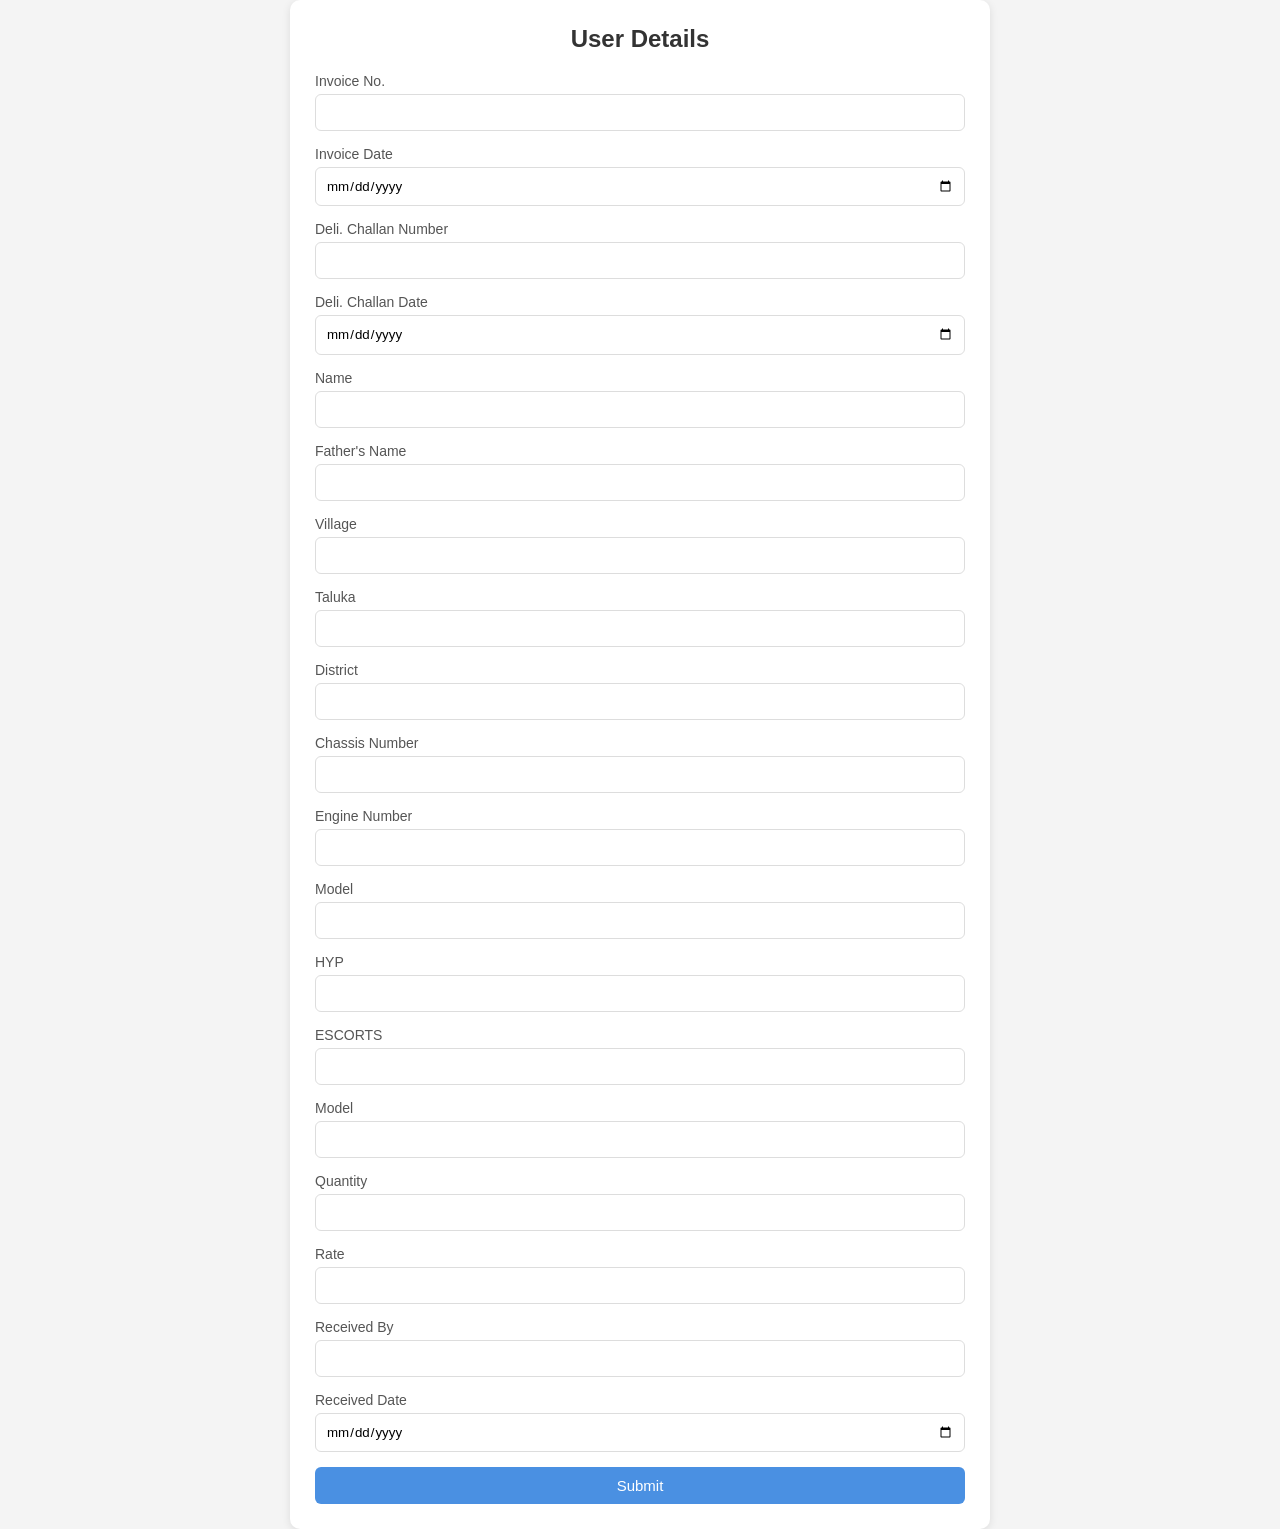
<file: index.html>
<!DOCTYPE html>
<html lang="en">
<head>
    <meta charset="UTF-8">
    <meta name="viewport" content="width=device-width, initial-scale=1.0">
    <title>User Form</title>

    <style>
        * {
            margin: 0;
            padding: 0;
            box-sizing: border-box;
            font-family: Arial, sans-serif;
        }

        body {
            display: flex;
            justify-content: center;
            align-items: center;
            min-height: 100vh;
            background: #f4f4f4;
        }

        .container {
            width: 700px;
            background: white;
            padding: 25px;
            border-radius: 10px;
            box-shadow: 0 2px 8px rgba(0,0,0,0.1);
        }

        h2 {
            text-align: center;
            margin-bottom: 20px;
            color: #333;
        }

        .input-group {
            margin-bottom: 15px;
        }

        label {
            display: block;
            margin-bottom: 5px;
            color: #555;
            font-size: 14px;
        }

        input {
            width: 100%;
            padding: 10px;
            border: 1px solid #ddd;
            border-radius: 6px;
            outline: none;
        }

        input:focus {
            border-color: #4a90e2;
        }

        button {
            width: 100%;
            padding: 10px;
            border: none;
            border-radius: 6px;
            background: #4a90e2;
            color: white;
            cursor: pointer;
            font-size: 15px;
        }

        button:hover {
            background: #357abd;
        }
    </style>
</head>
<body>

    <div class="container">
        <h2>User Details</h2>

            
            <div class="input-group">
                <label>Invoice No.</label>
                <input type="text" name="invoiceNo" id="invoiceNo" required>
            </div>

            <div class="input-group">
                <label>Invoice Date</label>
                <input type="date" name="invoiceDate" id="invoiceDate" required>
            </div>

            <div class="input-group">
                <label>Deli. Challan Number</label>
                <input type="text" name="deliChallan" id="deliChallan" required>
            </div>

            <div class="input-group">
                <label>Deli. Challan Date</label>
                <input type="date" name="deliChallanDate" id="deliChallanDate" required>
            </div>

            <div class="input-group">
                <label>Name</label>
                <input type="text" name="name" id="name" required>
            </div>

            <div class="input-group">
                <label>Father's Name</label>
                <input type="text" name="fatherName" id="fatherName" required>
            </div>

            <div class="input-group">
                <label>Village</label>
                <input type="text" name="village" id="village" required>
            </div>

            <div class="input-group">
                <label>Taluka</label>
                <input type="text" name="taluka" id="taluka" required>
            </div>

            <div class="input-group">
                <label>District</label>
                <input type="text" name="district" id="district" required>
            </div>

            <div class="input-group">
                <label>Chassis Number</label>
                <input type="text" name="chassisNumber" id="chassisNumber" required>
            </div>

            <div class="input-group">
                <label>Engine Number</label>
                <input type="text" name="engineNumber" id="engineNumber" required>
            </div>

            <div class="input-group">
                <label>Model</label>
                <input type="text" name="model1" id="model1" required>
            </div>

            <div class="input-group">
                <label>HYP</label>
                <input type="text" name="hyp" id="hyp" required>
            </div>


            <div class="input-group">
                <label>ESCORTS</label>
                <input type="text" name="escorts" id="escorts" required>
            </div>

            <div class="input-group">
                <label>Model</label>
                <input type="text" name="model2" id="model2" required>
            </div>

            <div class="input-group">
                <label>Quantity</label>
                <input type="number" name="quantity" id="quantity" required>
            </div>

            <div class="input-group">
                <label>Rate</label>
                <input type="number" name="rate" id="rate" required>
            </div>

            <div class="input-group">
                <label>Received By</label>
                <input type="text" name="receivedBy" id="receivedBy" required>
            </div>

            <div class="input-group">
                <label>Received Date</label>
                <input type="date" name="receivedDate" id="receivedDate" required>
            </div>


            <button type="submit" onclick="submitData()" >Submit</button>

    </div>


    <script>


        function submitData() {


            const invoiceNo = document.getElementById("invoiceNo").value;
            const invoiceDate = document.getElementById("invoiceDate").value;
            const deliChallan = document.getElementById("deliChallan").value;
            const deliChallanDate = document.getElementById("deliChallanDate").value;
            const name = document.getElementById("name").value;
            const fatherName = document.getElementById("fatherName").value;
            const village = document.getElementById("village").value;
            const taluka = document.getElementById("taluka").value;
            const district = document.getElementById("district").value;
            const chassisNumber = document.getElementById("chassisNumber").value;
            const engineNumber = document.getElementById("engineNumber").value;
            const model1 = document.getElementById("model1").value;
            const hyp = document.getElementById("hyp").value;
            const escorts = document.getElementById("escorts").value;
            const model2 = document.getElementById("model2").value;
            const quantity = document.getElementById("quantity").value;
            const rate = document.getElementById("rate").value;
            const receivedBy = document.getElementById("receivedBy").value;
            const receivedDate = document.getElementById("receivedDate").value;


            const [year1, month1, day1] = invoiceDate.split("-");
            const formattedinvoiceDate = `${day1}/${month1}/${year1}`;

            const [year2, month2, day2] = deliChallanDate.split("-");
            const formatteddeliChallanDate = `${day2}/${month2}/${year2}`;

            const [year3, month3, day3] = receivedDate.split("-");
            const formattedreceivedDate = `${day3}/${month3}/${year3}`;

            

            window.location.href =
                `invoice.html?invoiceNo=${encodeURIComponent(invoiceNo)}&invoiceDate=${encodeURIComponent(formattedinvoiceDate)}&deliChallan=${encodeURIComponent(deliChallan)}&deliChallanDate=${encodeURIComponent(formatteddeliChallanDate)}&name=${encodeURIComponent(name)}&fatherName=${encodeURIComponent(fatherName)}&village=${encodeURIComponent(village)}&taluka=${encodeURIComponent(taluka)}&district=${encodeURIComponent(district)}&chassisNumber=${encodeURIComponent(chassisNumber)}&engineNumber=${encodeURIComponent(engineNumber)}&model1=${encodeURIComponent(model1)}&hyp=${encodeURIComponent(hyp)}&escorts=${encodeURIComponent(escorts)}&model2=${encodeURIComponent(model2)}&quantity=${encodeURIComponent(quantity)}&rate=${encodeURIComponent(rate)}&receivedBy=${encodeURIComponent(receivedBy)}&receivedDate=${encodeURIComponent(formattedreceivedDate)}`;
        
        }

    </script>


</body>
</html>
</file>
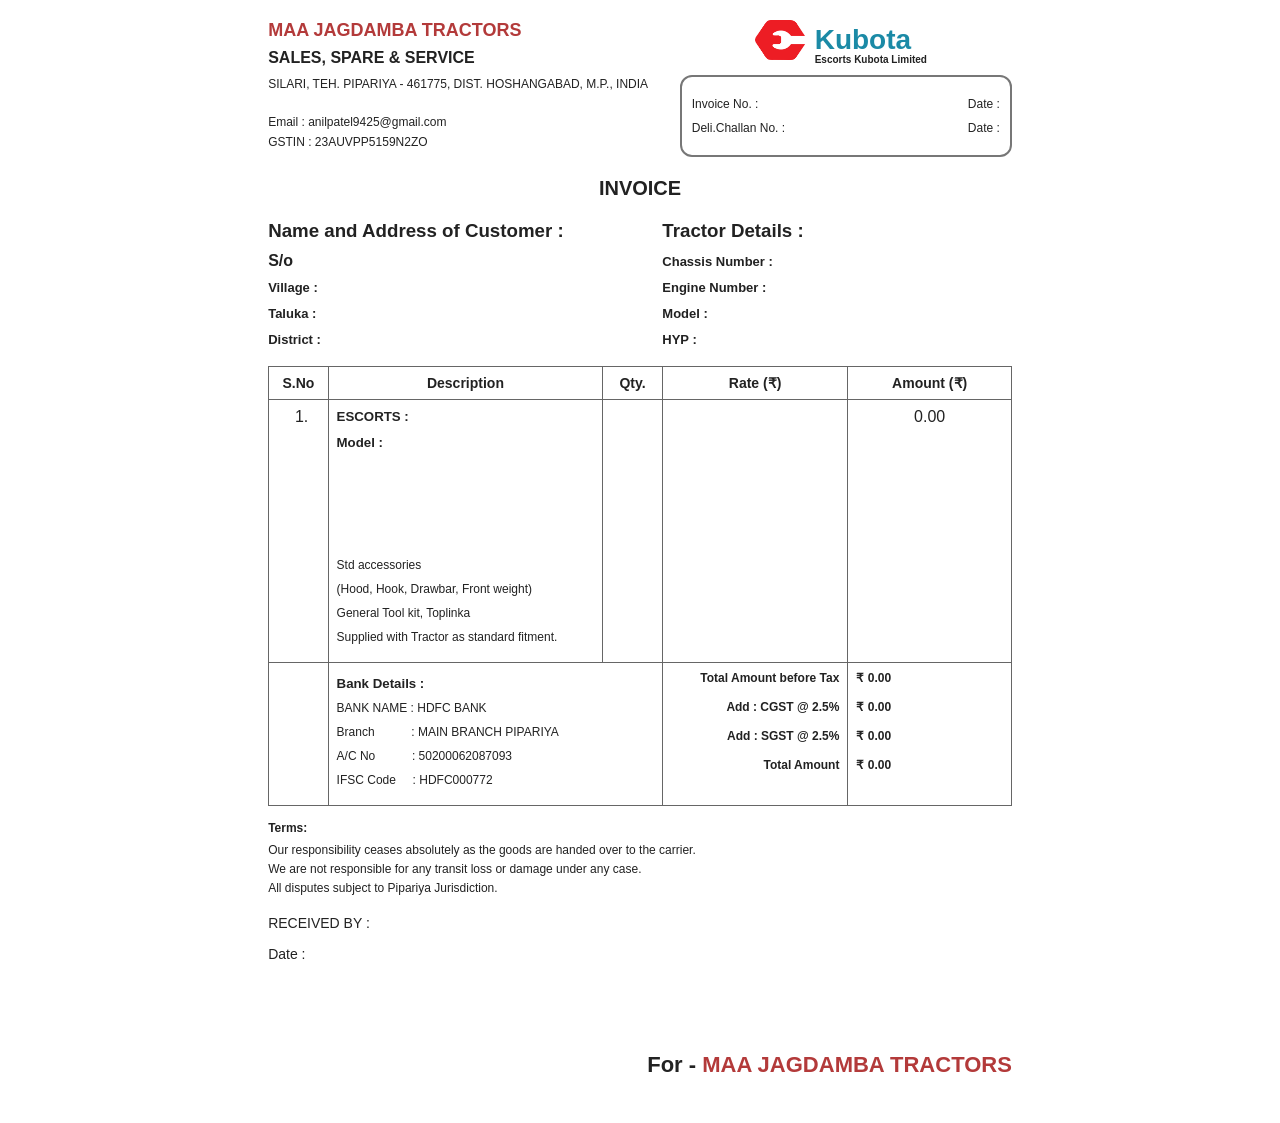
<file: invoice.html>
<!DOCTYPE html>
<html lang="en">
<head>
<meta charset="UTF-8">
<meta name="viewport" content="width=device-width, initial-scale=1.0">
<title>Tractor Invoice</title>
<link rel="stylesheet" href="invoice.css">
</head>
<body>

<div class="invoice-container">

    <!-- HEADER -->
    <div class="header">

        <div class="dealer-section">
            <h1>MAA JAGDAMBA TRACTORS</h1>

            <h2>SALES, SPARE & SERVICE</h2>

            <p class="address">
                SILARI, TEH. PIPARIYA - 461775, DIST. HOSHANGABAD, M.P., INDIA
            </p>

            <br>

            <p>Email : anilpatel9425@gmail.com</p>
            <p>GSTIN : 23AUVPP5159N2ZO</p>
        </div>

        <div class="brand-section">

            <div class="kubota-logo">
                <span class="logo-icon" id="escorts-logo"><img src="ESCORTS.png" alt=""></span>
                <div>
                    <h3>Kubota</h3>
                    <h4>Escorts Kubota Limited</h4>
                </div>
            </div>








            <div class="invoice-info">










                <div class="row">
                    <div>
<!-- ---------------------------------------------------------------------------INVOICE NO. CHANGEBLE AT THE LAST  -->
                        <span>Invoice No. : </span>
                        <span id="invoiceNo" style="font-weight: bold;" ></span>

                    </div>

                    <div>

                        <span  >Date : </span>
                        <span id="invoiceDate"></span>

                    </div>


                </div>












                <div class="row">

                    <div>
<!-- -----------------------------------------------------------------------------DELI. CHALLAN NO.--------------- -->
                        <span>Deli.Challan No. :</span>
                        <span style="font-weight: bold;" id="deliChallan" ></span>  <!--<<<<<<<<<<<<<<<<<<<<<<<<-->

                    </div>

                    <div>

                        <span>Date : </span>
                        <span id="deliChallanDate"></span>

                    </div>


                </div>













            </div>

        </div>

    </div>

    <!-- TITLE -->
    <h1 class="invoice-title">INVOICE</h1>













<!-- --------------------------------------------------------------------CUSTOMER DETAILS------------------------------------ -->



    <!-- CUSTOMER + TRACTOR -->
    <div class="details-section">

        <div class="customer">

            <h3>Name and Address of Customer :</h3>

            <div class="field">
                <label id="name" ></label>
                <!-- <span></span> -->
            </div>

            <div class="field">
                <span style="font-weight:600;">S/o </span><label id="fatherName" ></label>
                <!-- <span></span> -->
            </div>

            <div class="field">
                <label>Village :</label>
                <span style="font-size: 14px;" id="village" ></span>
            </div>

            <div class="field">
                <label>Taluka :</label>
                <span style="font-size: 14px;" id="taluka" ></span>
            </div>

            <div class="field">
                <label>District :</label>
                <span style="font-size: 14px;" id="district" ></span>
            </div>

        </div>












<!-- --------------------------------------------------------------------TRACTOR DETAILS------------------------------------ -->


        <div class="tractor">

            <h3>Tractor Details :</h3>

            <div class="field">
                <label>Chassis Number :</label>
                <span style="font-size: 14px;" id="chassisNumber" ></span>
            </div>

            <div class="field">
                <label>Engine Number :</label>
                <span style="font-size: 14px;" id="engineNumber" ></span>
            </div>

            <div class="field">
                <label>Model :</label>
                <span style="font-size: 14px;" id="model1" ></span>
            </div>

            <div class="field">
                <label>HYP :</label>
                <span style="font-size: 14px;" id="hyp" ></span>
            </div>

        </div>

    </div>



    <table class="invoice-table">









        <thead>
            <tr>
                <th width="8%">S.No</th>
                <th width="37%">Description</th>
                <th width="8%">Qty.</th>
                <th width="25%">Rate (₹)</th>
                <th width="23%">Amount (₹)</th>
            </tr>
        </thead>











        <tbody>












            <!-- Main Content Row -->
            <tr class="content-row">







                <td>&nbsp;&nbsp;&nbsp;&nbsp;1.</td>

                <td class="description">



<!-- -----------------------------------------------------------------------TRACTOR  INFO ---------------------------------------- -->

                    <h5>
                        ESCORTS :
                        <span style="font-size: 14px; font-weight: 100;" id="escorts" ></span>
                    </h5>





                    <h5>
                        Model :
                       <span style="font-size: 14px; font-weight: 100;" id="model2" ></span>
                    </h5>
                    <br>









                    <div style="margin-top: 80px;" >

                        <p>Std accessories</p>
                        <p>(Hood, Hook, Drawbar, Front weight)</p>
                        <p>General Tool kit, Toplinka</p>
                        <p>Supplied with Tractor as standard fitment.</p>

                    </div>
                    










                </td>



                <!-- ----------------------------Quantity      Rate       Amount  ---------------------------------- -->

                <td style="text-align: center;" ><p id="quantity" ></p></td>



                <td style="text-align: center;" ><p id="rate" ></p></td>


                 
                <td style="text-align: center;" ><p id="amount" ></p></td> <!----AUTO CALCULATE--------->









            </tr>

















            <!-- Totals Section -->

            <tr>

                <td></td>

                <td colspan="2" style="height:120px;" class="description" >

                    <div class="bank-details">






                        <h5>Bank Details :</h5>

                        <p>BANK NAME : HDFC BANK</p>
                        <p>Branch &nbsp;&nbsp;&nbsp;&nbsp;&nbsp;&nbsp;&nbsp;&nbsp;&nbsp;&nbsp;: MAIN BRANCH PIPARIYA</p>
                        <p>A/C No &nbsp;&nbsp;&nbsp;&nbsp;&nbsp;&nbsp;&nbsp;&nbsp;&nbsp;&nbsp;: 50200062087093</p>
                        <p>IFSC Code &nbsp;&nbsp;&nbsp;                                       : HDFC000772</p>








                    </div>

                </td>

                <td class="total-label-left" >

                    <div>Total Amount before Tax</div>
                    <div>Add : CGST @ 2.5%</div>
                    <div>Add : SGST @ 2.5%</div>
                    <div>Total Amount</div>

                </td>

                <td class="total-label-right amount-column">

                    <div id="beforeTax"></div>
                    <div id="cgstAmount"></div>
                    <div id="sgstAmount"></div>
                    <div id="totalAmount"></div>

                </td>

            </tr>


        </tbody>

    </table>



















    <!-- TERMS -->
    <div class="terms">

        <h4>Terms:</h4>

        <p>
            Our responsibility ceases absolutely as the goods are handed
            over to the carrier.
        </p>

        <p>
            We are not responsible for any transit loss or damage under
            any case.
        </p>

        <p>
            All disputes subject to Pipariya Jurisdiction.
        </p>

    </div>














    <!-- RECEIVED -->
    <div class="received">

        <p>
            RECEIVED BY : <span style="font-size: 14px; font-weight: bold;" id="receivedBy" ></span>
        </p>

        <p>
            Date : <span style="font-size: 14px; font-weight: bold;" id="receivedDate" ></span>
        </p>

    </div>

    <!-- FOOTER -->
    <div class="footer">

        <span>For - </span>

        <span class="dealer-name">
            MAA JAGDAMBA TRACTORS
        </span>

    </div>


</div>











<script>



    const params = new URLSearchParams(window.location.search);

    const invoiceNo = params.get("invoiceNo");
    const invoiceDate = params.get("invoiceDate");
    const deliChallan = params.get("deliChallan");
    const deliChallanDate = params.get("deliChallanDate");
    const name = params.get("name");
    const fatherName = params.get("fatherName");
    const village = params.get("village");
    const taluka = params.get("taluka");
    const district = params.get("district");
    const chassisNumber = params.get("chassisNumber");
    const engineNumber = params.get("engineNumber");
    const model1 = params.get("model1");
    const hyp = params.get("hyp");
    const escorts = params.get("escorts");
    const model2 = params.get("model2");
    const quantity = params.get("quantity");
    const rate = params.get("rate");
    const receivedBy = params.get("receivedBy");
    const receivedDate = params.get("receivedDate");



    document.getElementById("invoiceNo").innerText = invoiceNo;
    document.getElementById("invoiceDate").innerText = invoiceDate;
    document.getElementById("deliChallan").innerText = deliChallan;
    document.getElementById("deliChallanDate").innerText = deliChallanDate;
    document.getElementById("name").innerText = name;
    document.getElementById("fatherName").innerText = fatherName;
    document.getElementById("village").innerText = village;
    document.getElementById("taluka").innerText = taluka;
    document.getElementById("district").innerText = district;
    document.getElementById("chassisNumber").innerText = chassisNumber;
    document.getElementById("engineNumber").innerText = engineNumber;
    document.getElementById("model1").innerText = model1;
    document.getElementById("hyp").innerText = hyp;
    document.getElementById("escorts").innerText = escorts;
    document.getElementById("model2").innerText = model2;
    document.getElementById("quantity").innerText = quantity;
    document.getElementById("rate").innerText = rate;
    document.getElementById("receivedBy").innerText = receivedBy;
    document.getElementById("receivedDate").innerText = receivedDate;




    document.addEventListener("DOMContentLoaded", () => {

        // function formatDate(date) {
        //     const day = String(date.getDate()).padStart(2, '0');
        //     const month = String(date.getMonth() + 1).padStart(2, '0');
        //     const year = date.getFullYear();

        //     return `${day}/${month}/${year}`;
        // }

        // // Today's date
        // const invoiceDate = new Date();

        // // Due date = 30 days later
        // const dueDate = new Date();
        // dueDate.setDate(dueDate.getDate() + 30);

        // Insert into HTML
        // document.getElementById('invoiceDate').textContent =
        //     formatDate(invoiceDate);


        //document.getElementById('challanDate').textContent =
         //   formatDate(invoiceDate);
        // document.getElementById('dueDate').textContent =
        //     formatDate(dueDate);













        // Example invoice number: INV-20260605-4821
      //  const random = Math.floor(1000 + Math.random() * 9000);

      //  const invoiceNo =
        //    "MJT/" +
        //    invoiceDate.getFullYear() +"/"+
        //    String(invoiceDate.getMonth() + 1).padStart(2, '0') +"/"+
         //   String(invoiceDate.getDate()).padStart(2, '0') +
        //    "/"; //+"001";  //<<<<<<<<<<<<<<<<---------------------------------------------------INVOICE NO.----------------------

        //document.getElementById('invoiceNo').textContent = invoiceNo;




    });










        function formatIndianCurrency(num) {
            return Number(num).toLocaleString('en-IN', {
                minimumFractionDigits: 2,
                maximumFractionDigits: 2
            });
        }

        function calculateInvoice() {

            const qty = parseFloat(
                document.getElementById("quantity").innerText.replace(/,/g,'')
            ) || 0;

            const rate = parseFloat(
                document.getElementById("rate").innerText.replace(/,/g,'')
            ) || 0;

            const cgstPercent = 2.5; // Change as needed
            const sgstPercent = 2.5; // Change as needed

            const amount = qty * rate;

            const cgstAmount = amount * cgstPercent / 100;

            const sgstAmount = amount * sgstPercent / 100;

            const totalAmount =
                amount + cgstAmount + sgstAmount;

            document.getElementById("amount").innerText =
                formatIndianCurrency(amount);

            document.getElementById("beforeTax").innerText =
                `₹ ${formatIndianCurrency(amount)}`;

            document.getElementById("cgstAmount").innerText =
                `₹ ${formatIndianCurrency(cgstAmount)}`;

            document.getElementById("sgstAmount").innerText =
                `₹ ${formatIndianCurrency(sgstAmount)}`;

            document.getElementById("totalAmount").innerText =
                `₹ ${formatIndianCurrency(totalAmount)}`;
        }

        calculateInvoice();




</script>


</body>
</html>
</file>
<file: invoice.css>
*{
    margin:0;
    padding:0;
    box-sizing:border-box;
}

body{
    font-family:Arial, Helvetica, sans-serif;
    background:#fff;
    color:#222;
}

.invoice-container{
    width:210mm;
    min-height:297mm;
    margin:auto;
    padding:20px 25px;
}

/* HEADER */

.header{
    display:flex;
    justify-content:space-between;
    align-items:flex-start;
}

#escorts-logo img{
    height:40px;
    width:50px;
}

.dealer-section h1{
    color:#b33a3a;
    font-size:18px;
    font-weight:800;
    margin-bottom:8px;
}

.dealer-section h2{
    font-size:16px;
    margin-bottom:10px;
}

.address{
    font-size:13px;
    margin-bottom:10px;
}

.dealer-section p{
    font-size:12px;
    margin-bottom:6px;
}

.brand-section{
    width:46%;
}

.kubota-logo{
    display:flex;
    align-items:center;
    gap:10px;
    justify-content:center;
}

.logo-icon{
    font-size:42px;
    color:#b33a3a;
    font-weight:bold;
}

.kubota-logo h3{
    font-size:28px;
    color:#1b8aa6;
    line-height:1;
}

.kubota-logo h4{
    font-size:10px;
}

.invoice-info{
    border:2px solid #777;
    border-radius:12px;
    padding:10px;
    margin-top:5px;
    margin-left: 10px;
}

.invoice-info .row{
    display:flex;
    justify-content: space-between;
    align-items:center;
    margin:10px 0;
    gap:6px;
    font-size:12px;
}

.line{
    border-bottom:1px solid #000;
    flex:1;
}

.small{
    flex:0.8;
}

/* TITLE */

.invoice-title{
    text-align:center;
    font-size:20px;
    margin:20px 0;
    font-weight:700;
}

/* DETAILS */

.details-section{
    display:flex;
    justify-content:space-between;
    margin-bottom:8px;
}

.customer,
.tractor{
    width:47%;
}

.details-section h3{
    margin-bottom:10px;

}

.field{
    /* display:flex; */
    align-items:center;
    margin-bottom:8px;
}

.field label{
    width:110px;
    font-weight:600;
    font-size: 13px;
}

/* .field span{
    flex:1;
    border-bottom:1px solid #000;
    height:20px;
} */

/* TABLE */

.invoice-table{
    width:100%;
    border-collapse:collapse;
    margin-top:10px;
}

.invoice-table th,
.invoice-table td{
    border:1px solid #666;
    padding:8px;
    vertical-align:top;
}

.invoice-table th{
    text-align:center;
    font-size:14px;
}

.content-row{
    height:250px;
}

.description h5{
    margin-bottom:10px;
}

.description p{
    margin-bottom:10px;
    font-size:12px;
}

.bank-details{
    margin-top:5px;
}

.bank-details p{
    margin-bottom:10px;
}

/* TERMS */

.terms{
    margin-top:15px;
    font-size:12px;
}

.terms h4{
    margin-bottom:8px;
}

.terms p{
    margin-bottom:5px;
}

/* RECEIVED */

.received{
    margin-top:20px;
    font-size:14px;
}

.received p{
    margin-bottom:15px;
}

/* FOOTER */

.footer{
    margin-top:90px;
    text-align:right;
    font-size:22px;
    font-weight:bold;
}

.dealer-name{
    color:#b33a3a;
}


.total-label-left div {
    text-align:right;
    vertical-align:middle;
    font-weight:600;
    padding-left:15px;
    font-size: 12px;
    margin-bottom: 15px;
}


.total-label-right div {
    text-align:left;
    vertical-align:middle;
    font-weight:600;
    /* padding-left:8px; */
    font-size: 12px;
    margin-bottom: 15px;
}
</file>
